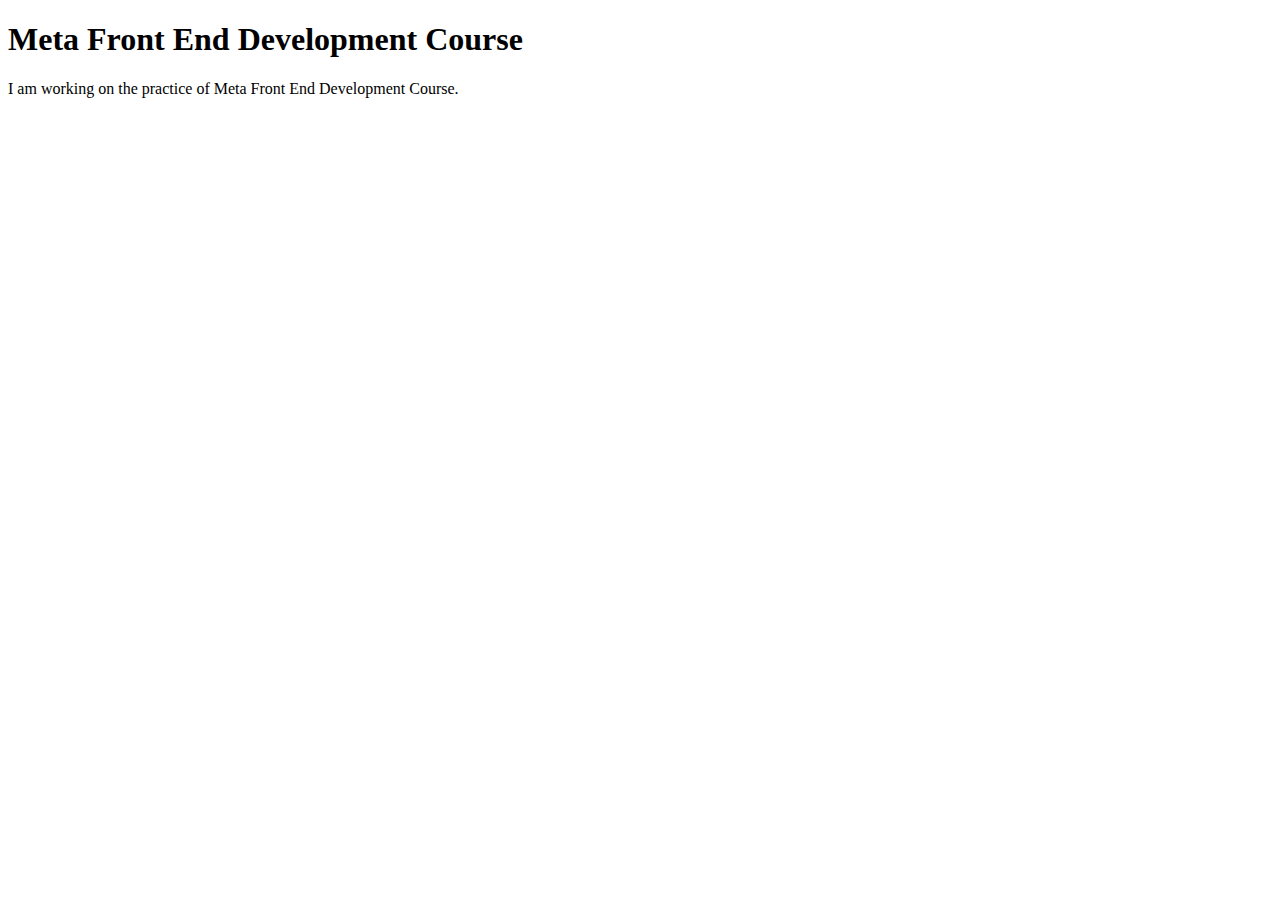
<file: index.html>
<!DOCTYPE html>
<html lang="en">
<head>
    <meta charset="UTF-8">
    <meta name="viewport" content="width=device-width, initial-scale=1.0">
    <title>Meta Front End Course</title>
</head>
<body>
    <h1>Meta Front End Development Course</h1>
    <p>I am working on the practice of Meta Front End Development Course.</p>
</body>
</html>
</file>
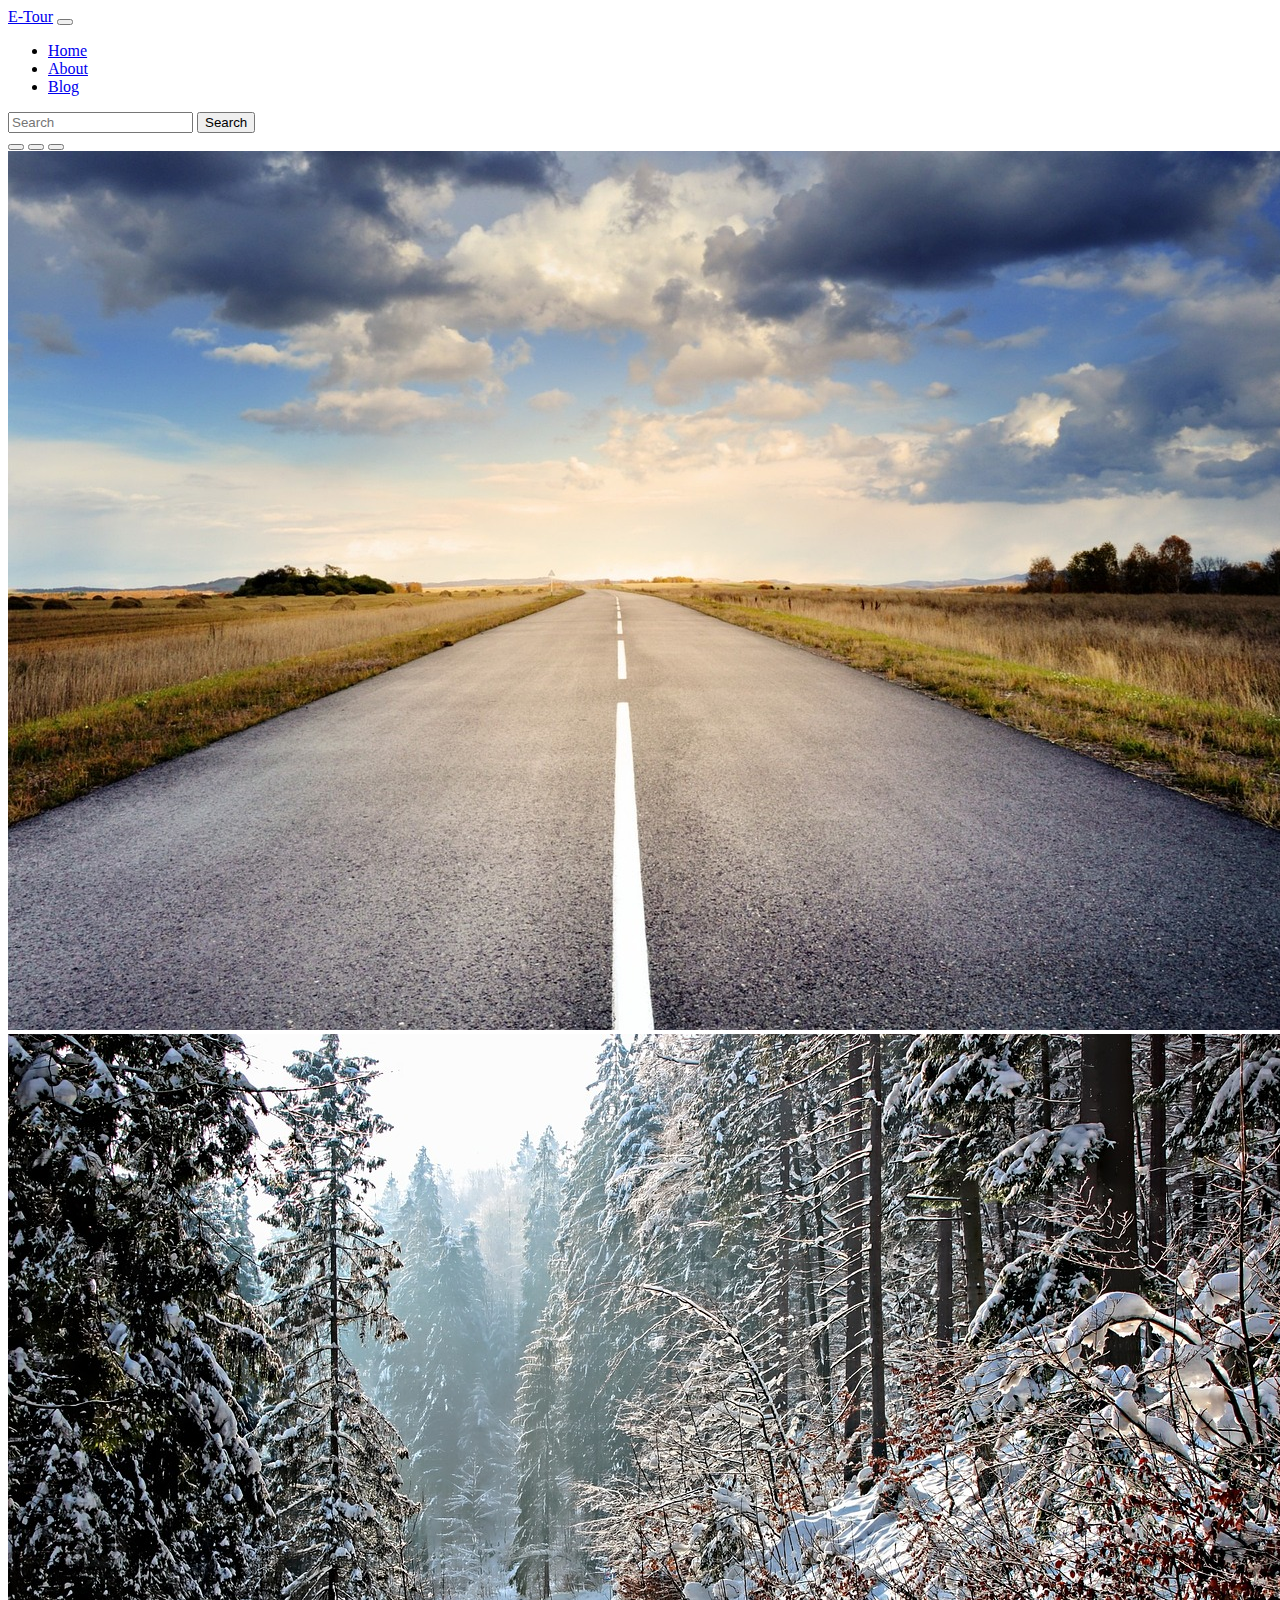
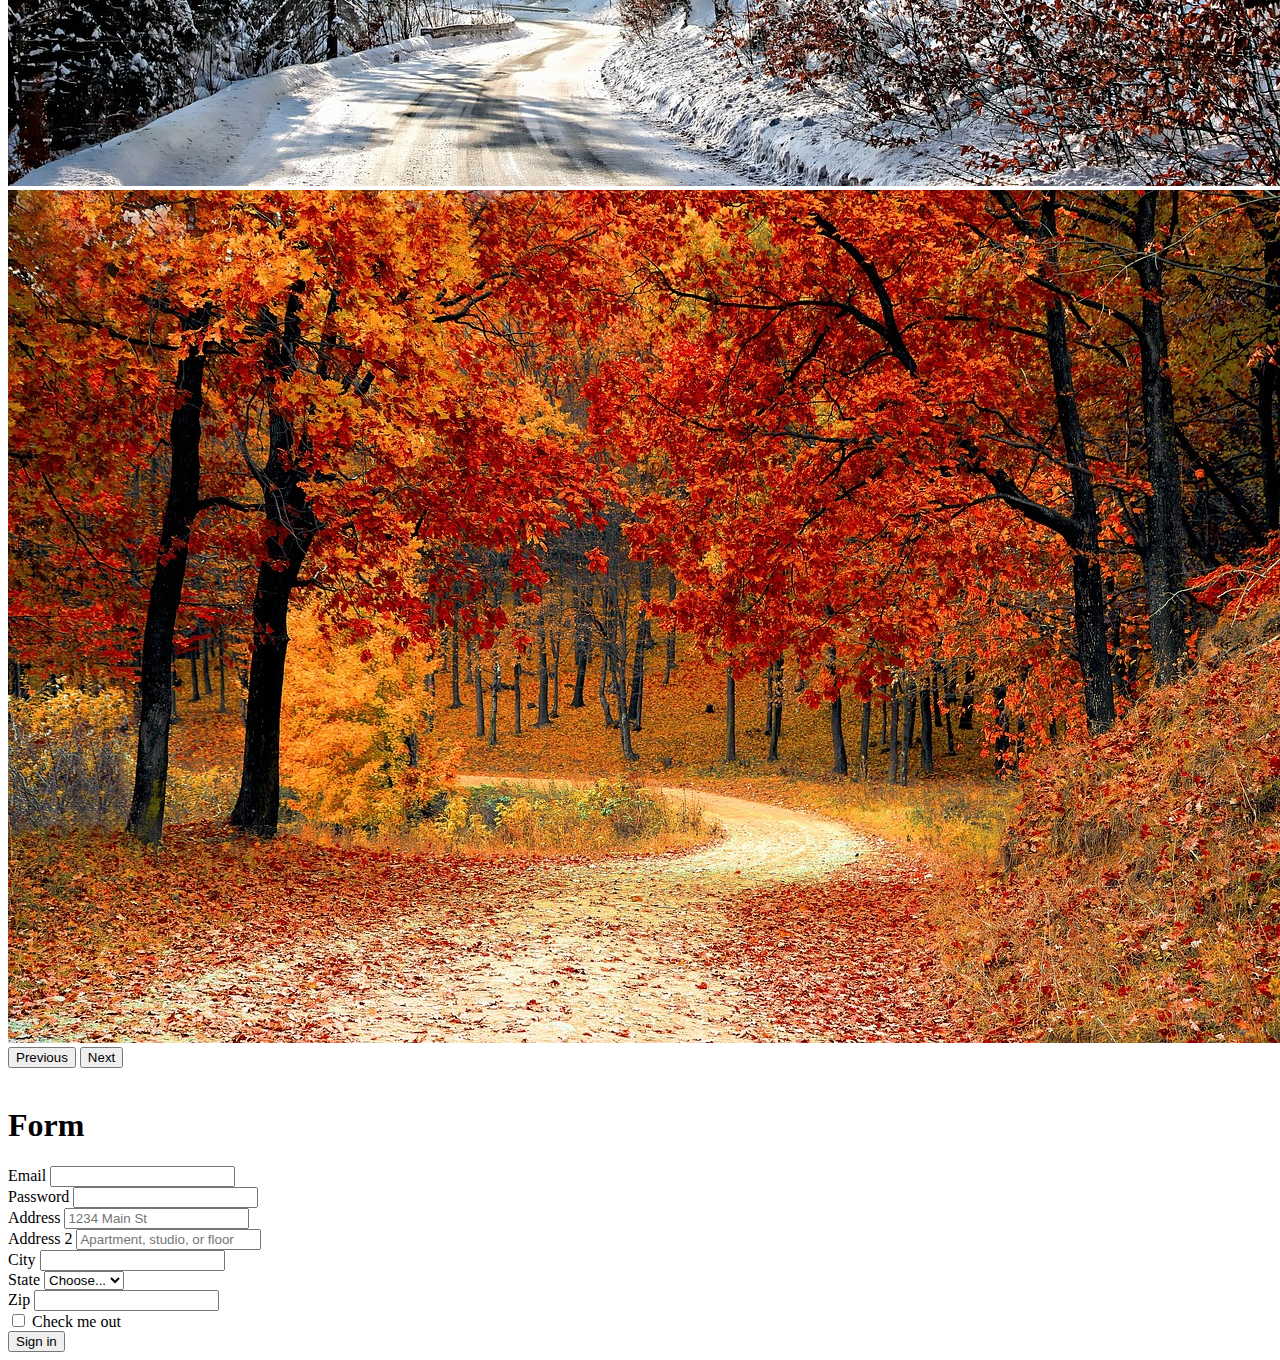
<file: Bootstrap/index.html>
<!doctype html>
<html lang="en">
  <head>
    <meta charset="utf-8">
    <meta name="viewport" content="width=device-width, initial-scale=1">
    <title>Bootstrap</title>
    <link href="https://cdn.jsdelivr.net/npm/bootstrap@5.3.2/dist/css/bootstrap.min.css" rel="stylesheet" integrity="sha384-T3c6CoIi6uLrA9TneNEoa7RxnatzjcDSCmG1MXxSR1GAsXEV/Dwwykc2MPK8M2HN" crossorigin="anonymous">
  </head>
  <body>
    <!--Navbar starts-->
    <nav class="navbar navbar-expand-lg bg-body-tertiary">
      <div class="container-fluid">
        <a class="navbar-brand" href="#">E-Tour</a>
        <button class="navbar-toggler" type="button" data-bs-toggle="collapse" data-bs-target="#navbarSupportedContent" aria-controls="navbarSupportedContent" aria-expanded="false" aria-label="Toggle navigation">
          <span class="navbar-toggler-icon"></span>
        </button>
        <div class="collapse navbar-collapse" id="navbarSupportedContent">
          <ul class="navbar-nav me-auto mb-2 mb-lg-0">
            <li class="nav-item">
              <a class="nav-link active" aria-current="page" href="#">Home</a>
            </li>
            <li class="nav-item">
              <a class="nav-link" href="#">About</a>
            </li>
            <li class="nav-item">
              <a class="nav-link" href="#">Blog</a>
            </li> 
          </ul>
          <form class="d-flex" role="search">
            <input class="form-control me-2" type="search" placeholder="Search" aria-label="Search">
            <button class="btn btn-outline-success" type="submit">Search</button>
          </form>
        </div>
      </div>
    </nav>
    <!--Navbar ends-->
    <!--Carousal Start-->
    <div id="carouselExampleIndicators" class="carousel slide">
      <div class="carousel-indicators">
        <button type="button" data-bs-target="#carouselExampleIndicators" data-bs-slide-to="0" class="active" aria-current="true" aria-label="Slide 1"></button>
        <button type="button" data-bs-target="#carouselExampleIndicators" data-bs-slide-to="1" aria-label="Slide 2"></button>
        <button type="button" data-bs-target="#carouselExampleIndicators" data-bs-slide-to="2" aria-label="Slide 3"></button>
      </div>
      <div class="carousel-inner">
        <div class="carousel-item active">
          <img src="sky.jpg" class="d-block w-100" alt="...">
        </div>
        <div class="carousel-item">
          <img src="winter.jpg" class="d-block w-100" alt="...">
        </div>
        <div class="carousel-item">
          <img src="road.jpg" class="d-block w-100" alt="...">
        </div>
      </div>
      <button class="carousel-control-prev" type="button" data-bs-target="#carouselExampleIndicators" data-bs-slide="prev">
        <span class="carousel-control-prev-icon" aria-hidden="true"></span>
        <span class="visually-hidden">Previous</span>
      </button>
      <button class="carousel-control-next" type="button" data-bs-target="#carouselExampleIndicators" data-bs-slide="next">
        <span class="carousel-control-next-icon" aria-hidden="true"></span>
        <span class="visually-hidden">Next</span>
      </button>
    </div>
    <!--Carousal End-->
    <br>
    <!--Form Start-->
    <form class="row g-3">
      <h1>Form</h1>
      <div class="col-md-6">
        <label for="inputEmail4" class="form-label">Email</label>
        <input type="email" class="form-control" id="inputEmail4">
      </div>
      <div class="col-md-6">
        <label for="inputPassword4" class="form-label">Password</label>
        <input type="password" class="form-control" id="inputPassword4">
      </div>
      <div class="col-12">
        <label for="inputAddress" class="form-label">Address</label>
        <input type="text" class="form-control" id="inputAddress" placeholder="1234 Main St">
      </div>
      <div class="col-12">
        <label for="inputAddress2" class="form-label">Address 2</label>
        <input type="text" class="form-control" id="inputAddress2" placeholder="Apartment, studio, or floor">
      </div>
      <div class="col-md-6">
        <label for="inputCity" class="form-label">City</label>
        <input type="text" class="form-control" id="inputCity">
      </div>
      <div class="col-md-4">
        <label for="inputState" class="form-label">State</label>
        <select id="inputState" class="form-select">
          <option selected>Choose...</option>
          <option>...</option>
        </select>
      </div>
      <div class="col-md-2">
        <label for="inputZip" class="form-label">Zip</label>
        <input type="text" class="form-control" id="inputZip">
      </div>
      <div class="col-12">
        <div class="form-check">
          <input class="form-check-input" type="checkbox" id="gridCheck">
          <label class="form-check-label" for="gridCheck">
            Check me out
          </label>
        </div>
      </div>
      <div class="col-12">
        <button type="submit" class="btn btn-primary">Sign in</button>
      </div>
    </form>
 
    <!--Form End-->















    <script src="https://cdn.jsdelivr.net/npm/bootstrap@5.3.2/dist/js/bootstrap.bundle.min.js" integrity="sha384-C6RzsynM9kWDrMNeT87bh95OGNyZPhcTNXj1NW7RuBCsyN/o0jlpcV8Qyq46cDfL" crossorigin="anonymous"></script>
  </body>
</html>
</file>
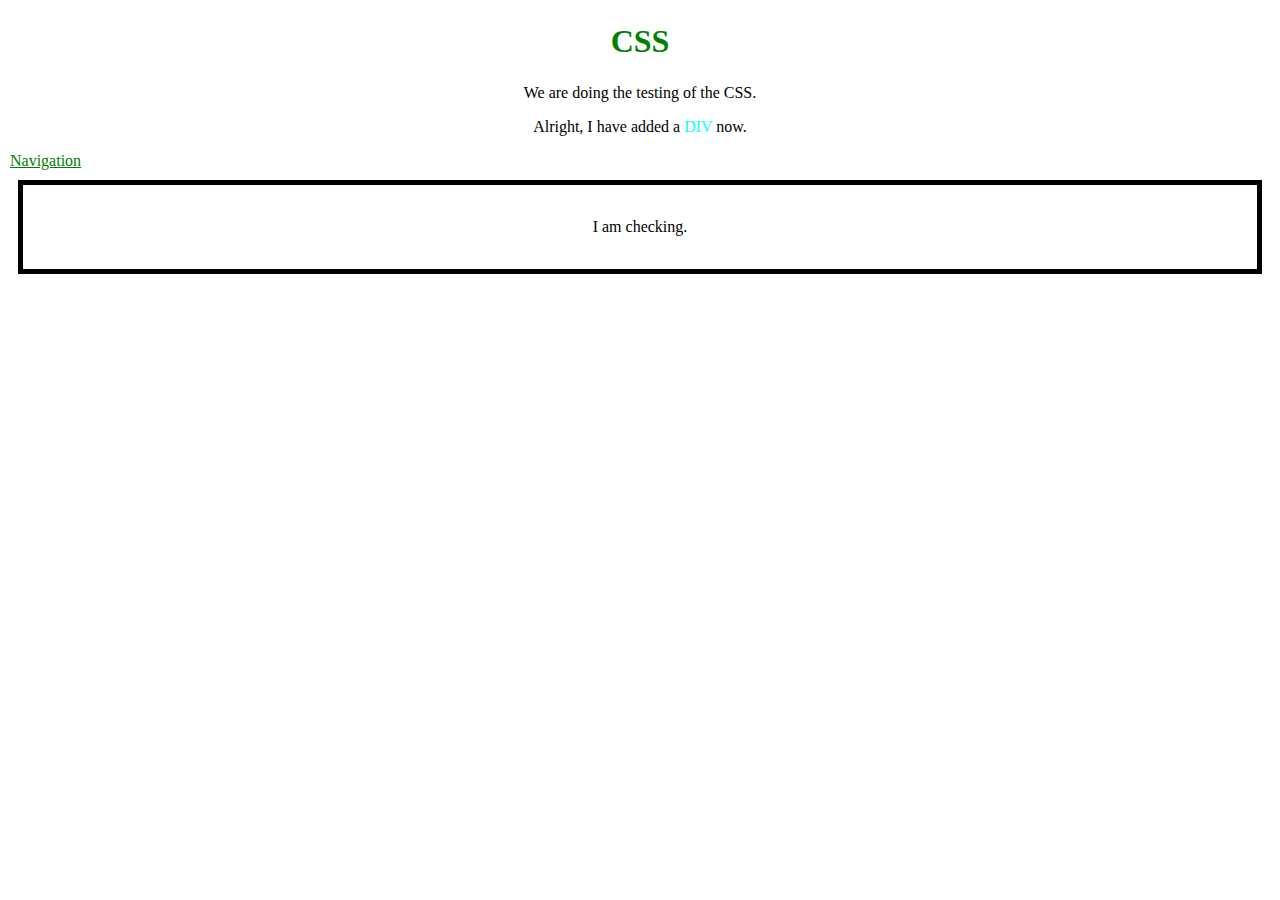
<file: CSS/index.html>
<!DOCTYPE html>
<html lang="en">
<head>
    <meta charset="UTF-8">
    <meta name="viewport" content="width=device-width, initial-scale=1.0">
    <title>CSS </title>
    <link rel="stylesheet" href="style.css">
</head>
<body>
    <div>
     <h1>CSS</h1>
     <p>We are doing the testing of the CSS.</p>
     <p>Alright, I have added a <span id="check">DIV</span> now.</p>
     <a class="navigation" href="/CSS/index.html">Navigation</a>

    </div>
<!--Testing if the commit is pushing or not-->

<div>
    <p id="Block">I am checking.</p>
</div>
</body>
</html>
</file>
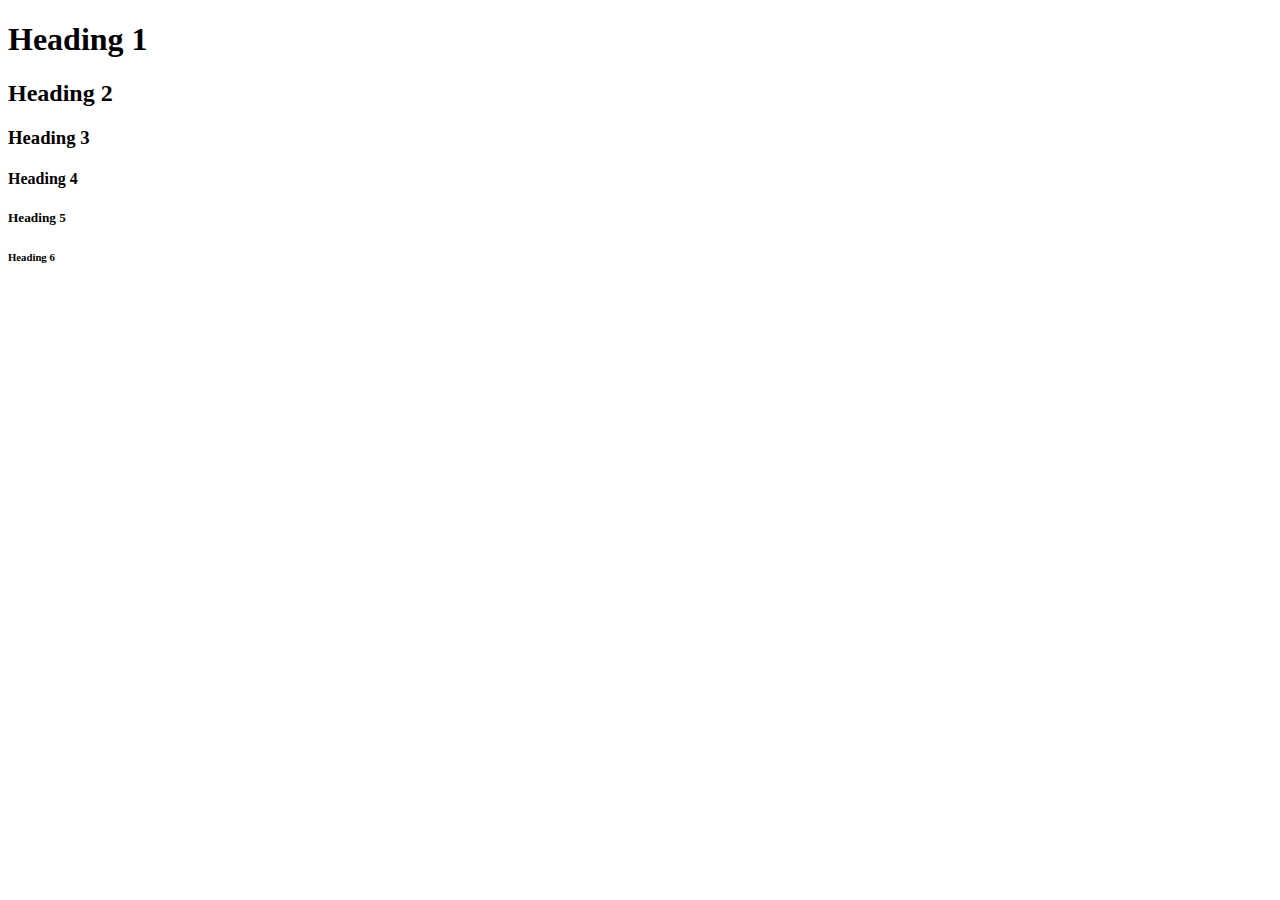
<file: headings.html>
<!DOCTYPE html>
<html lang="en">
<head>
    <meta charset="UTF-8">
    <meta name="viewport" content="width=device-width, initial-scale=1.0">
    <title>Headings</title>
</head>

<body>
    <h1>Heading 1</h1>
    <h2>Heading 2</h2>
    <h3>Heading 3</h3>
    <h4>Heading 4</h4>
    <h5>Heading 5</h5>
    <h6>Heading 6</h6>
    
</body>
</html>
</file>
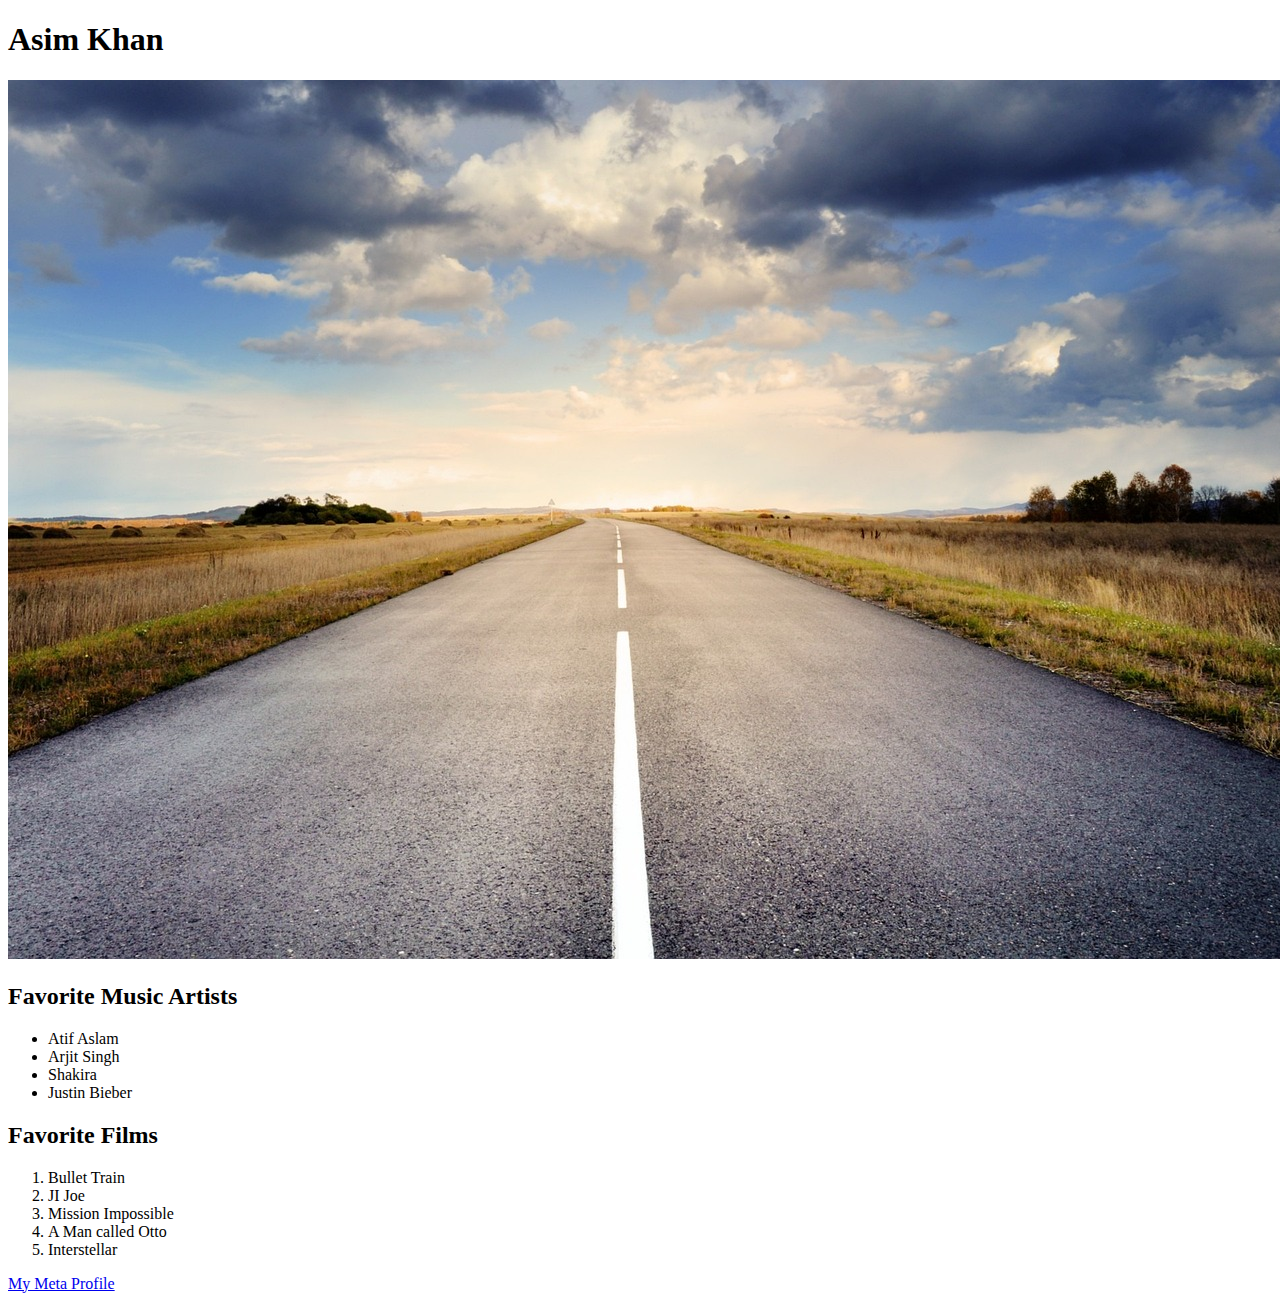
<file: Bootstrap/bio.html>
<!DOCTYPE html>
<html>
<head>
    <title>My Bio Page</title>
    <link href="https://cdn.jsdelivr.net/npm/bootstrap@5.3.2/dist/css/bootstrap.min.css" rel="stylesheet" integrity="sha384-T3c6CoIi6uLrA9TneNEoa7RxnatzjcDSCmG1MXxSR1GAsXEV/Dwwykc2MPK8M2HN" crossorigin="anonymous">
</head>
<body>
    <div class="container">
        <div class="row">
            <div id="bio" class="col-12 col-lg-6 text-center">
                <h1>Asim Khan</h1>
                <img src="sky.jpg" class="img-fluid" alt="">
            </div>
            <div id="more" class="col-12 col-lg-6">
                <h2>Favorite Music Artists</h2>
                <ul>
                    <li>Atif Aslam</li>
                    <li>Arjit Singh</li>
                    <li>Shakira</li>
                    <li>Justin Bieber</li>
                </ul>
                <h2>Favorite Films</h2>
                <ol>
                    <li>Bullet Train</li>
                    <li>JI Joe</li>
                    <li>Mission Impossible</li>
                    <li>A Man called Otto</li>
                    <li>Interstellar</li>
                </ol>
                <a href="https://www.meta.com/user/123" class="btn btn-primary">My Meta Profile</a>
            </div>

        </div>

    </div>

    <script src="https://cdn.jsdelivr.net/npm/bootstrap@5.3.2/dist/js/bootstrap.bundle.min.js" integrity="sha384-C6RzsynM9kWDrMNeT87bh95OGNyZPhcTNXj1NW7RuBCsyN/o0jlpcV8Qyq46cDfL" crossorigin="anonymous"></script>
</body>
</html>
</file>
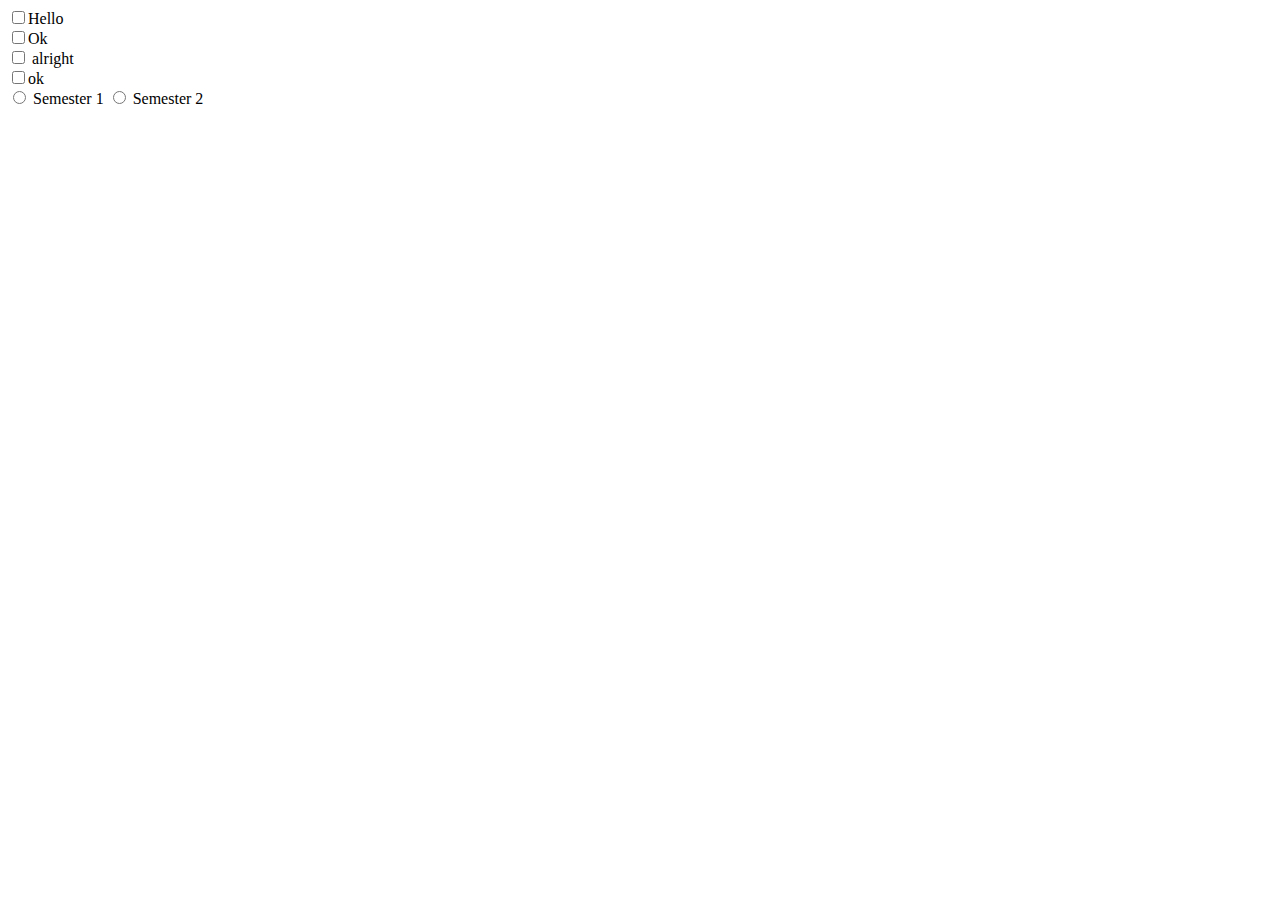
<file: C1-Introduction-to-Front-End-Development/checkbox.html>
<!DOCTYPE html>
<html lang="en">
<head>
    <meta charset="UTF-8">
    <meta name="viewport" content="width=device-width, initial-scale=1.0">
    <title>Checkbox</title>
</head>
<body>
    <form action="">
    <input type="checkbox">Hello
    <br>
    <input type="checkbox">Ok<br>
    <input type="checkbox"> alright<br>
    <!--This one is taken from checkbox option that vs code gives-->
    <input type="checkbox" name="Hello" id="">ok
    

</form>

<input type="radio" name="Semester" id="">
<label for="Semester 1">Semester 1</label>

<input type="radio" name="Semester" id="">
<label for="Semester 2">Semester 2</label>
</body>
</html>
</file>
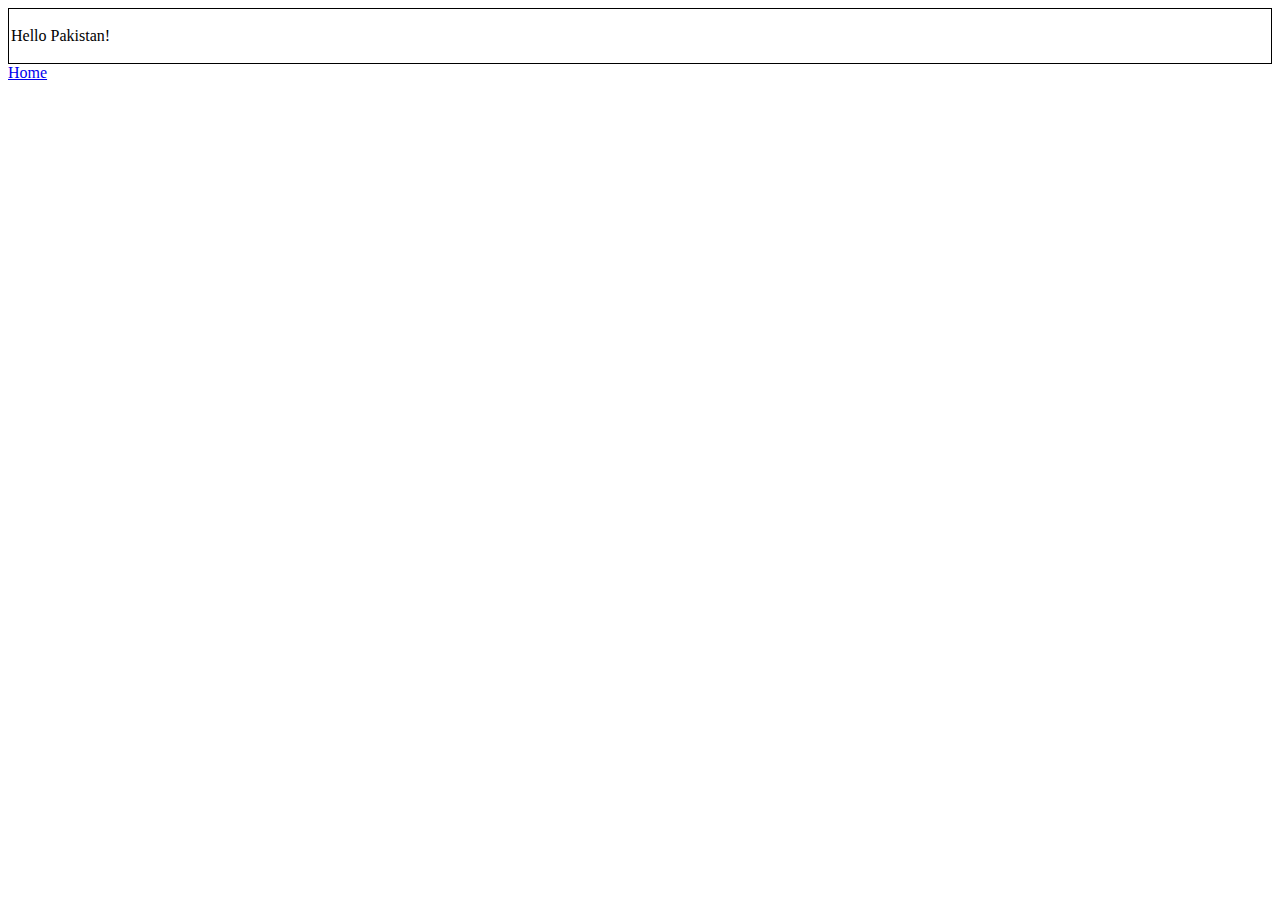
<file: C1-Introduction-to-Front-End-Development/div.html>
<!DOCTYPE html>
<html lang="en">
<head>
    <meta charset="UTF-8">
    <meta name="viewport" content="width=device-width, initial-scale=1.0">
    <title>DIV</title>
    
</head>
<style>
    div {
      border: 1px solid black;
      padding: 2px;
   }
</style>
<body>

        <div>
          <p>Hello Pakistan!</p>
        </div>

    <a href="index.html">Home</a>
</body>
</html>
</file>
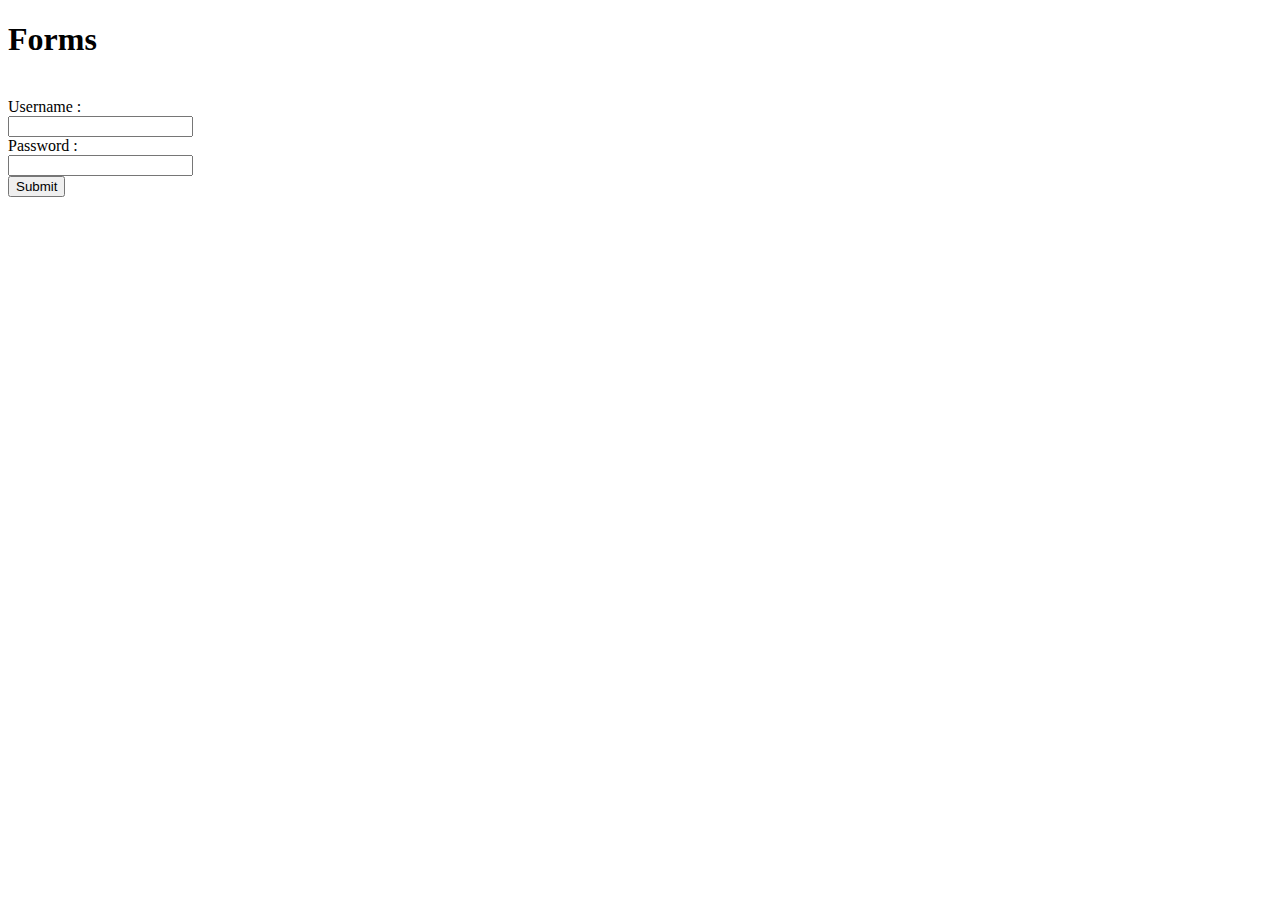
<file: C1-Introduction-to-Front-End-Development/form.html>
<!DOCTYPE html>
<html lang="en">
<head>
    <meta charset="UTF-8">
    <meta name="viewport" content="width=device-width, initial-scale=1.0">
    <title>Form</title>
</head>
<body>

    <h1>Forms</h1>

    <form action="" method="post"> <br>
        <label for="Username">Username :</label> <br>
        <input type="text" name="Username">

        <br>

        <label for="Password">Password :</label> <br>
        <input type="password">

        <br>
        <input type="button" value="Submit">
    </form>
    
</body>
</html>
</file>
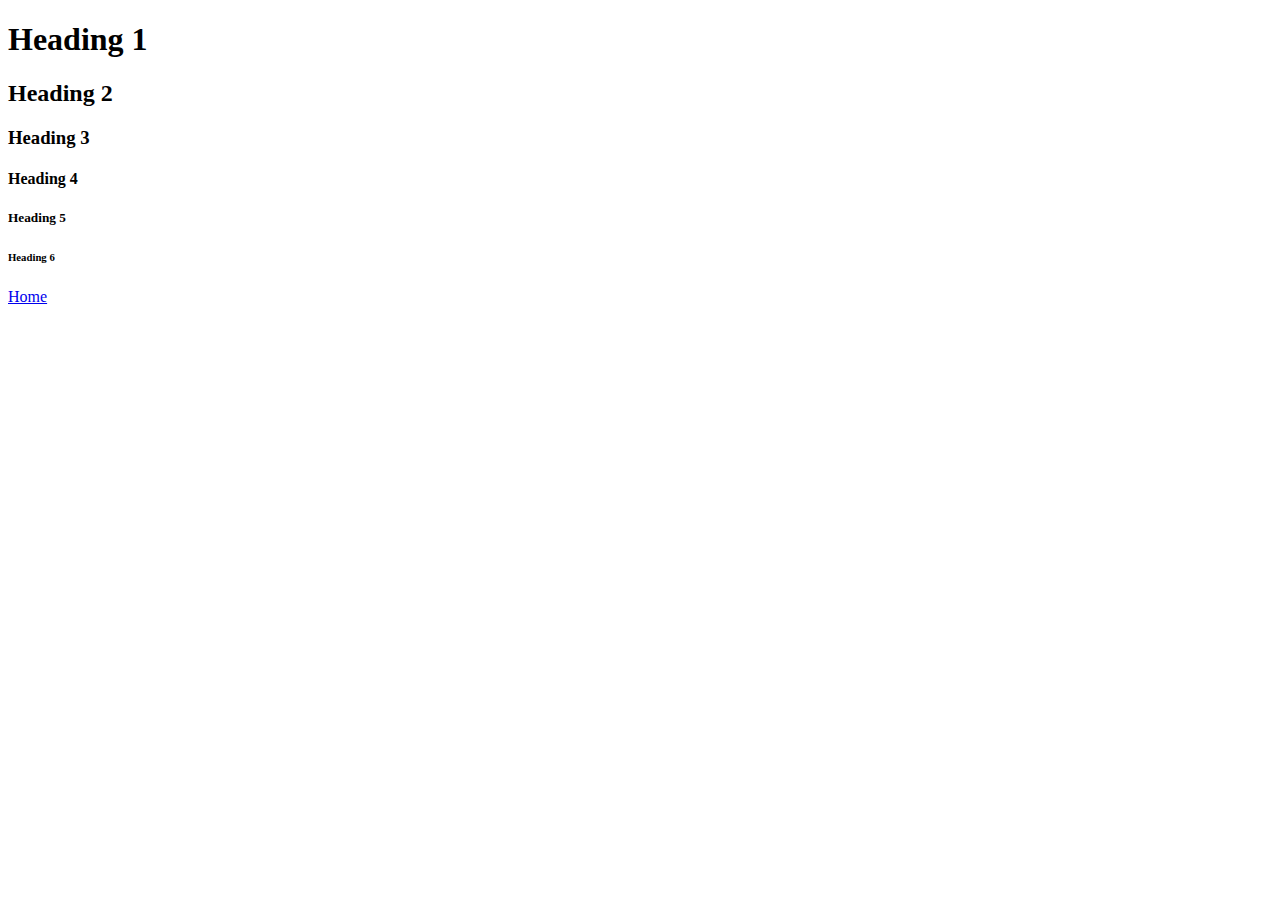
<file: C1-Introduction-to-Front-End-Development/headings.html>
<!DOCTYPE html>
<html lang="en">
<head>
    <meta charset="UTF-8">
    <meta name="viewport" content="width=device-width, initial-scale=1.0">
    <title>Headings</title>
</head>

<body>
    <h1>Heading 1</h1>
    <h2>Heading 2</h2>
    <h3>Heading 3</h3>
    <h4>Heading 4</h4>
    <h5>Heading 5</h5>
    <h6>Heading 6</h6>
    
    <a href="index.html">Home</a>
</body>
</html>
</file>
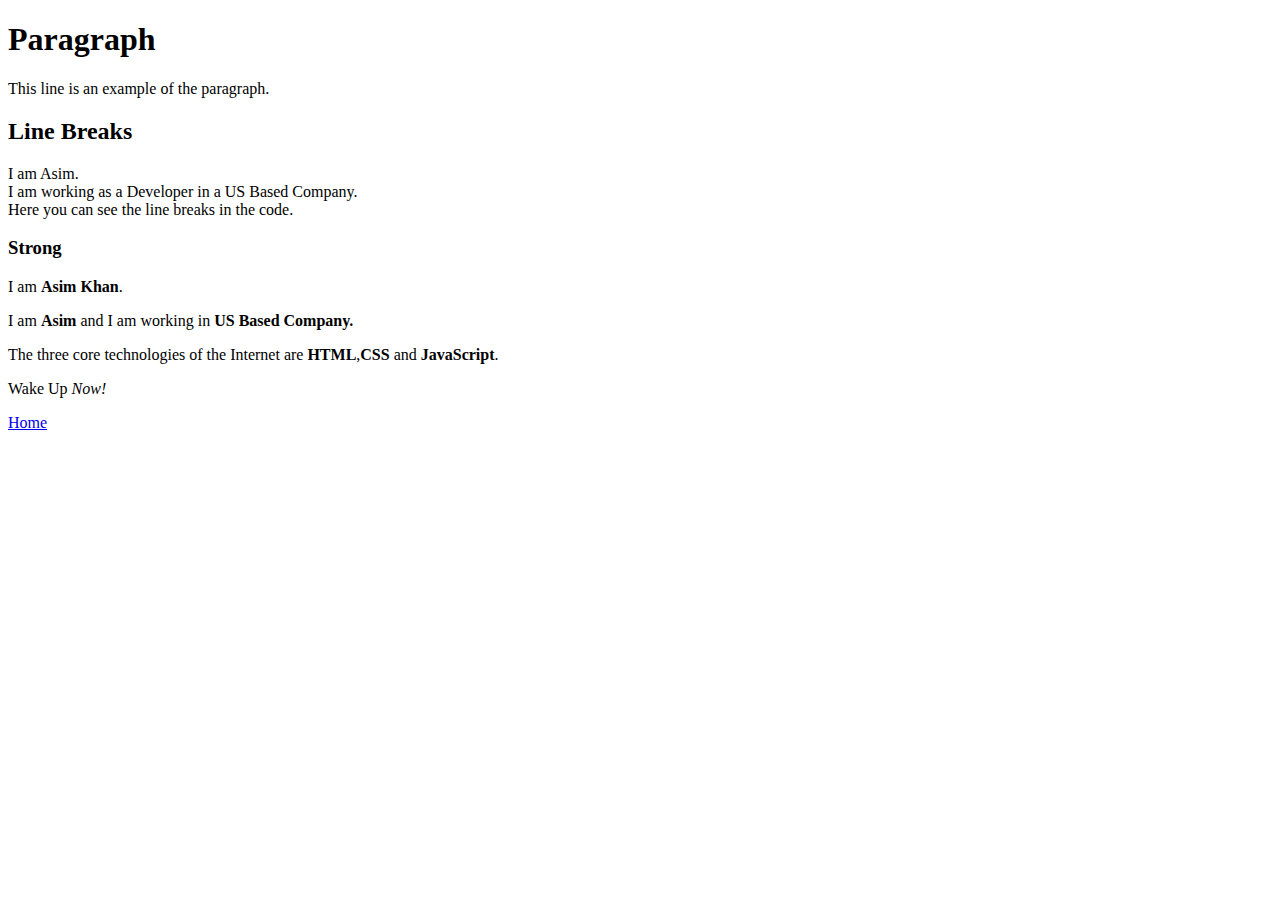
<file: C1-Introduction-to-Front-End-Development/paragraphs.html>
<!DOCTYPE html>
<html lang="en">
<head>
    <meta charset="UTF-8">
    <meta name="viewport" content="width=device-width, initial-scale=1.0">
    <title>Paragraphs</title>
</head>
<body>
    <h1>Paragraph</h1>
    <p>This line is an example of the paragraph.</p>

    <h2>Line Breaks</h2>
    <p>I am Asim. <br>
    I am working as a Developer in a US Based Company. <br>
    Here you can see the line breaks in the code.
    </p>

    <h3>Strong</h3>
    <p>I am <strong>Asim Khan</strong>.</p>

    <!--Bold Text-->
    <p>I am <strong>Asim</strong> and I am working in <b>US Based Company.</b>  </p>
    <p>The three core technologies of the Internet are <b>HTML</b>,<b>CSS</b> and <b>JavaScript</b>.</p>

    <!--Emphasis on Text-->
    <p>Wake Up <em>Now!</em></p>

    <a href="index.html">Home</a>


</body>
</html>
</file>
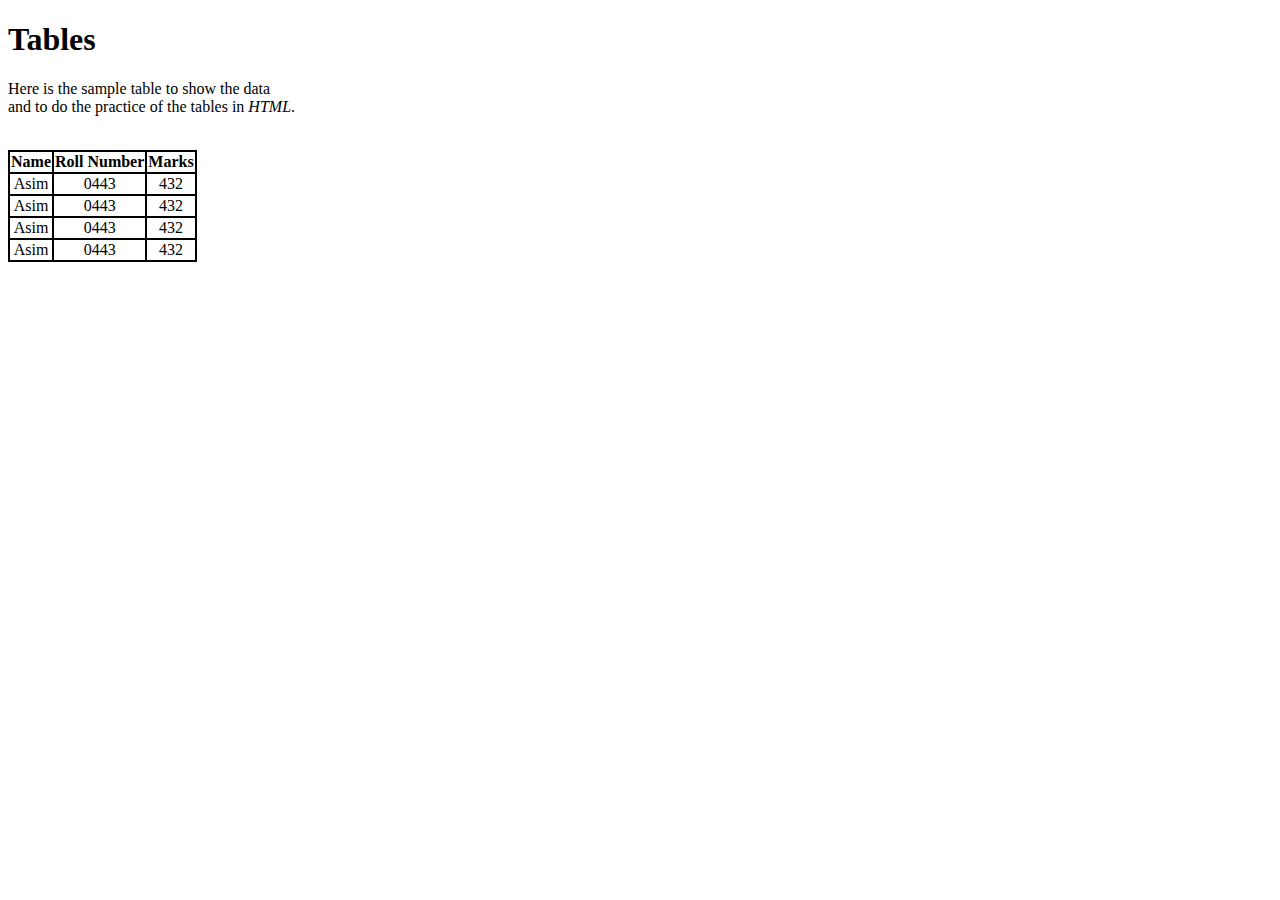
<file: C1-Introduction-to-Front-End-Development/tables.html>
<!DOCTYPE html>
<html lang="en">
<head>
    <meta charset="UTF-8">
    <meta name="viewport" content="width=device-width, initial-scale=1.0">
    <title>Tables</title>

    <style>
        table,th ,td {
            border: 2px solid black;
            border-collapse: collapse;
            text-align: center;
            text-shadow: 2px;
        }
    </style>
</head>
<body>
    <h1>Tables</h1>
    <p>Here is the sample table to show the data  <br> and to do the practice of the tables in <em>HTML</em>.</p>
    <br>
    <!--Table-->
    <table>
        <tr>
            <th>Name</th>
            <th>Roll Number</th>
            <th>Marks</th>
        </tr>

        <tr>
            <td>Asim</td>
            <td>0443</td>
            <td>432</td>
        </tr>
        <tr>
            <td>Asim</td>
            <td>0443</td>
            <td>432</td>
        </tr>

        <tr>
            <td>Asim</td>
            <td>0443</td>
            <td>432</td>
        </tr>

        <tr>
            <td>Asim</td>
            <td>0443</td>
            <td>432</td>
        </tr>
    </table>
</body>
</html>
</file>
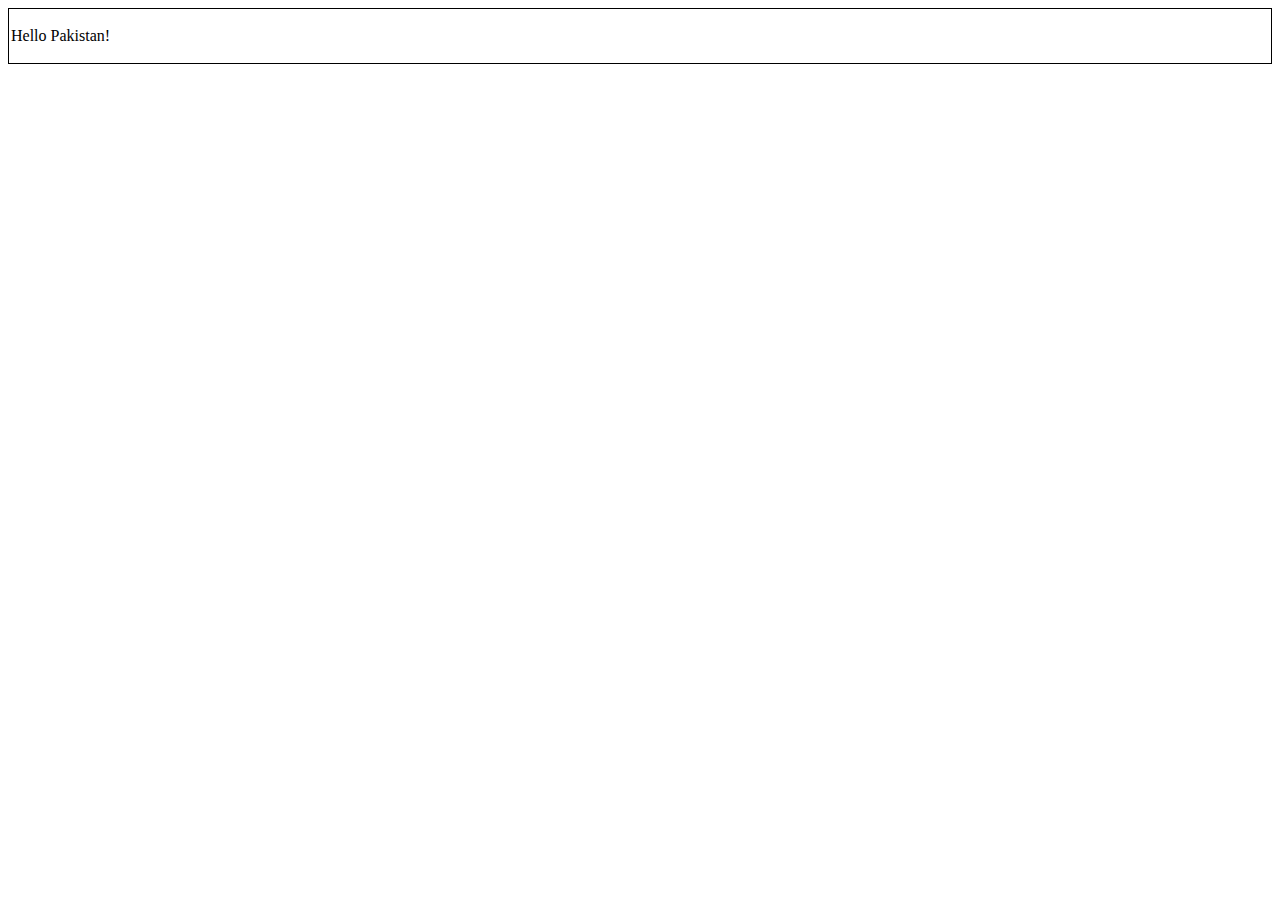
<file: C1-Introduction-to-Front-End-Development/HTML/div.html>
<!DOCTYPE html>
<html lang="en">
<head>
    <meta charset="UTF-8">
    <meta name="viewport" content="width=device-width, initial-scale=1.0">
    <title>DIV</title>
    
</head>
<style>
    div {
      border: 1px solid black;
      padding: 2px;
   }
</style>
<body>

        <div>
          <p>Hello Pakistan!</p>
        </div>

    
</body>
</html>
</file>
<file: CSS/style.css>
h1 {
    color: green;
    text-align: center;
    padding: 2px;
    
}

p {
    color: black;
    text-align: center;
}

#check {
    color: aqua;
}

.navigation {
    color: green;
    margin: 2px;
}

#Block {
    padding: 33px;
    border: 5px solid black;
    margin: 10px;
}
</file>
